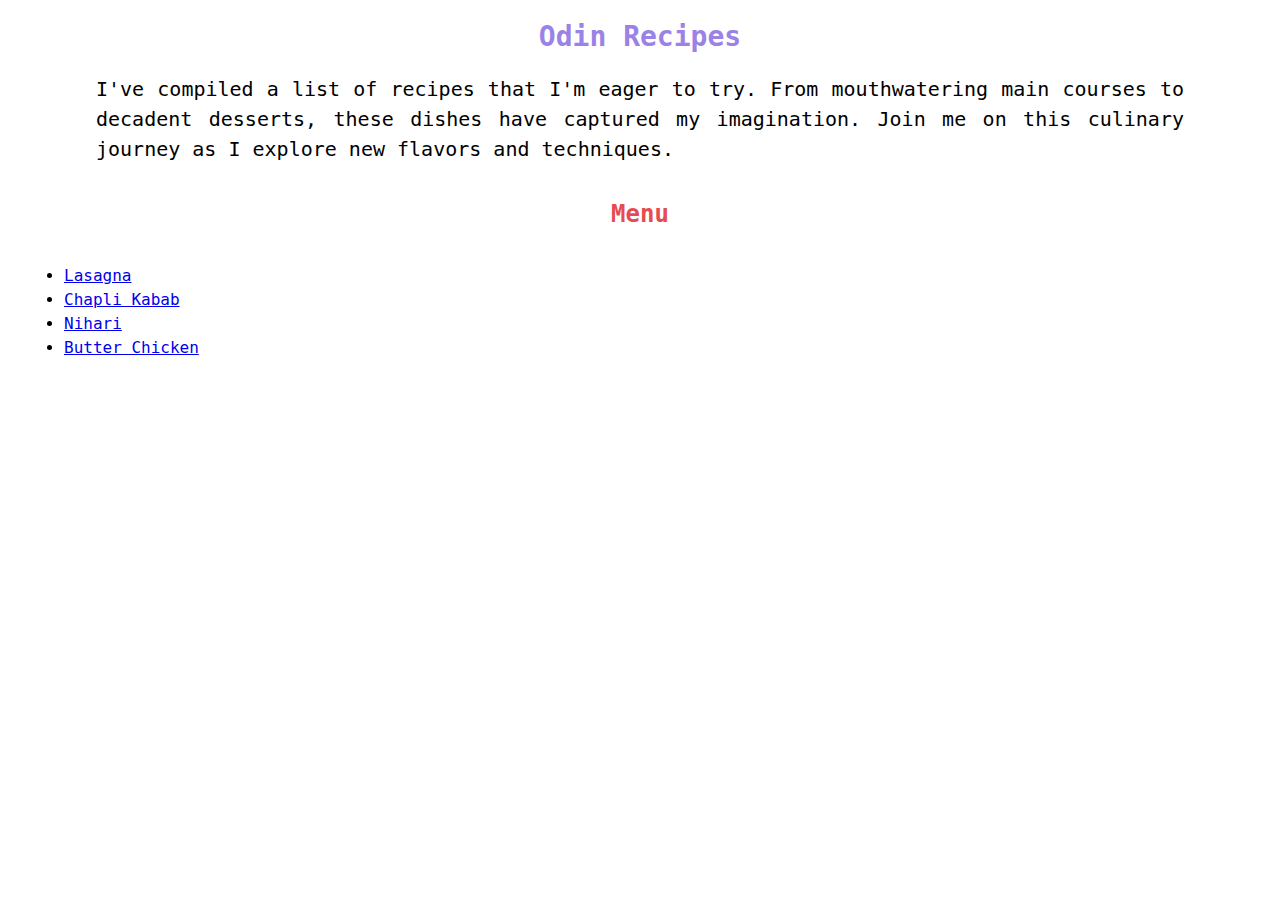
<file: index.html>
<!DOCTYPE html>
<html lang="en">
<head>
    <meta charset="UTF-8">
    <meta name="viewport" content="width=device-width, initial-scale=1.0">
    <title>Odin Recipes</title>
    <link rel="stylesheet" href="./style.css">
</head>
<body>
    <h1 class="first heading">Odin Recipes</h1>
    <p class="first para">
        I've compiled a list of recipes that I'm eager to try. From mouthwatering main courses to decadent desserts, these dishes have captured my imagination. Join me on this culinary journey as I explore new flavors and techniques.
    </p>
    <h3 class="second heading">Menu</h3>
    <ul>
        <li><a href="./recipes/lasagna.html" target="_self" rel="noopener noreferrer">Lasagna</a></li>
        <li><a href="./recipes/chapli-kabab.html" target="_self" rel="noopener noreferrer">Chapli Kabab</a></li>
        <li><a href="./recipes/nihari.html" target="_self" rel="noopener noreferrer">Nihari</a></li>
        <li><a href="./recipes/butter-chicken.html" target="_self" rel="noopener noreferrer">Butter Chicken</a></li>
    </ul>
</body>
</html>
</file>
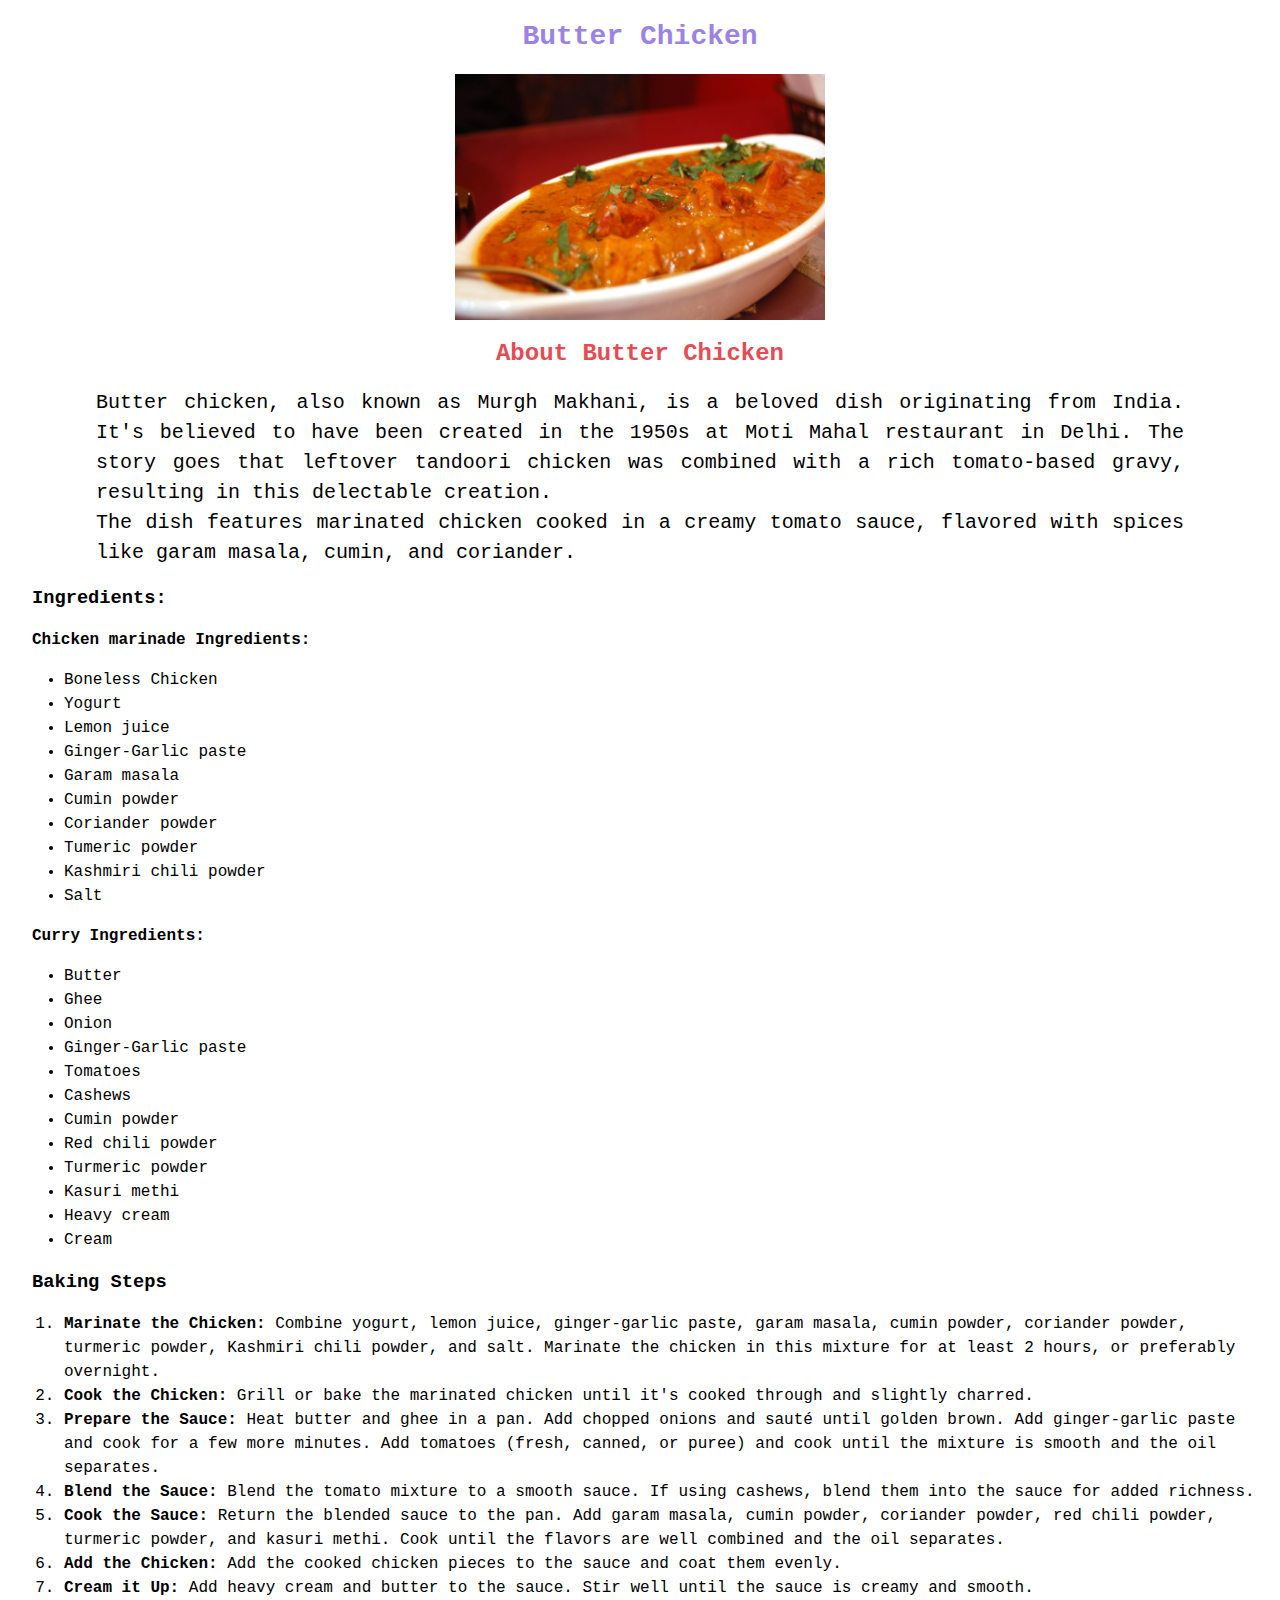
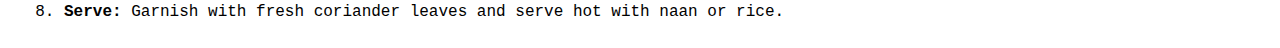
<file: recipes/butter-chicken.html>
<!DOCTYPE html>
<html lang="en">
    <head>
        <meta charset="UTF-8">
        <meta name="viewport" content="width=device-width, initial-scale=1.0">
        <title>Butter Chicken</title>
        <link rel="stylesheet" href="../style.css">
    </head>
    <body>
        <h1 class="first heading">Butter Chicken</h1>
        <img id="picture" src="../images/butter-chicken.jpg" alt="Very Delicious Butter Chicken">
        <h2 class="second heading">About Butter Chicken</h2>
        <p class="first para">
            Butter chicken, also known as Murgh Makhani, is a beloved dish originating from India. It's believed to have been created in the 1950s at Moti Mahal restaurant in Delhi. The story goes that leftover tandoori chicken was combined with a rich tomato-based gravy, resulting in this delectable creation.
        </p>
        <p class="second para">
            The dish features marinated chicken cooked in a creamy tomato sauce, flavored with spices like garam masala, cumin, and coriander.
        </p>
        <h3>Ingredients:</h3>
        <h4>Chicken marinade Ingredients:</h4>
        <ul>
            <li>Boneless Chicken</li>
            <li>Yogurt</li>
            <li>Lemon juice</li>
            <li>Ginger-Garlic paste</li>
            <li>Garam masala</li>
            <li>Cumin powder</li>
            <li>Coriander powder</li>
            <li>Tumeric powder</li>
            <li>Kashmiri chili powder</li>
            <li>Salt</li>
        </ul>
        <h4>Curry Ingredients:</h4>
        <ul>
            <li>Butter</li>
            <li>Ghee</li>
            <li>Onion</li>
            <li>Ginger-Garlic paste</li>
            <li>Tomatoes</li>
            <li>Cashews</li>
            <li>Cumin powder</li>
            <li>Red chili powder</li>
            <li>Turmeric powder</li>
            <li>Kasuri methi</li>
            <li>Heavy cream</li>
            <li>Cream</li>
        </ul>
        <h3>Baking Steps</h3>
        <ol>
            <li><strong>Marinate the Chicken:</strong> Combine yogurt, lemon juice, ginger-garlic paste, garam masala, cumin powder, coriander powder, turmeric powder, Kashmiri chili powder, and salt. Marinate the chicken in this mixture for at least 2 hours, or preferably overnight.</li>
            <li><strong>Cook the Chicken:</strong> Grill or bake the marinated chicken until it's cooked through and slightly charred.</li>
            <li><strong>Prepare the Sauce:</strong> Heat butter and ghee in a pan. Add chopped onions and sauté until golden brown. Add ginger-garlic paste and cook for a few more minutes. Add tomatoes (fresh, canned, or puree) and cook until the mixture is smooth and the oil separates.</li>
            <li><strong>Blend the Sauce:</strong> Blend the tomato mixture to a smooth sauce. If using cashews, blend them into the sauce for added richness.</li>
            <li><strong>Cook the Sauce:</strong> Return the blended sauce to the pan. Add garam masala, cumin powder, coriander powder, red chili powder, turmeric powder, and kasuri methi. Cook until the flavors are well combined and the oil separates.</li>
            <li><strong>Add the Chicken:</strong> Add the cooked chicken pieces to the sauce and coat them evenly.</li>
            <li><strong>Cream it Up:</strong> Add heavy cream and butter to the sauce. Stir well until the sauce is creamy and smooth.</li>
            <li><strong>Serve:</strong> Garnish with fresh coriander leaves and serve hot with naan or rice.</li>
          </ol>
    </body>
</html>
</file>
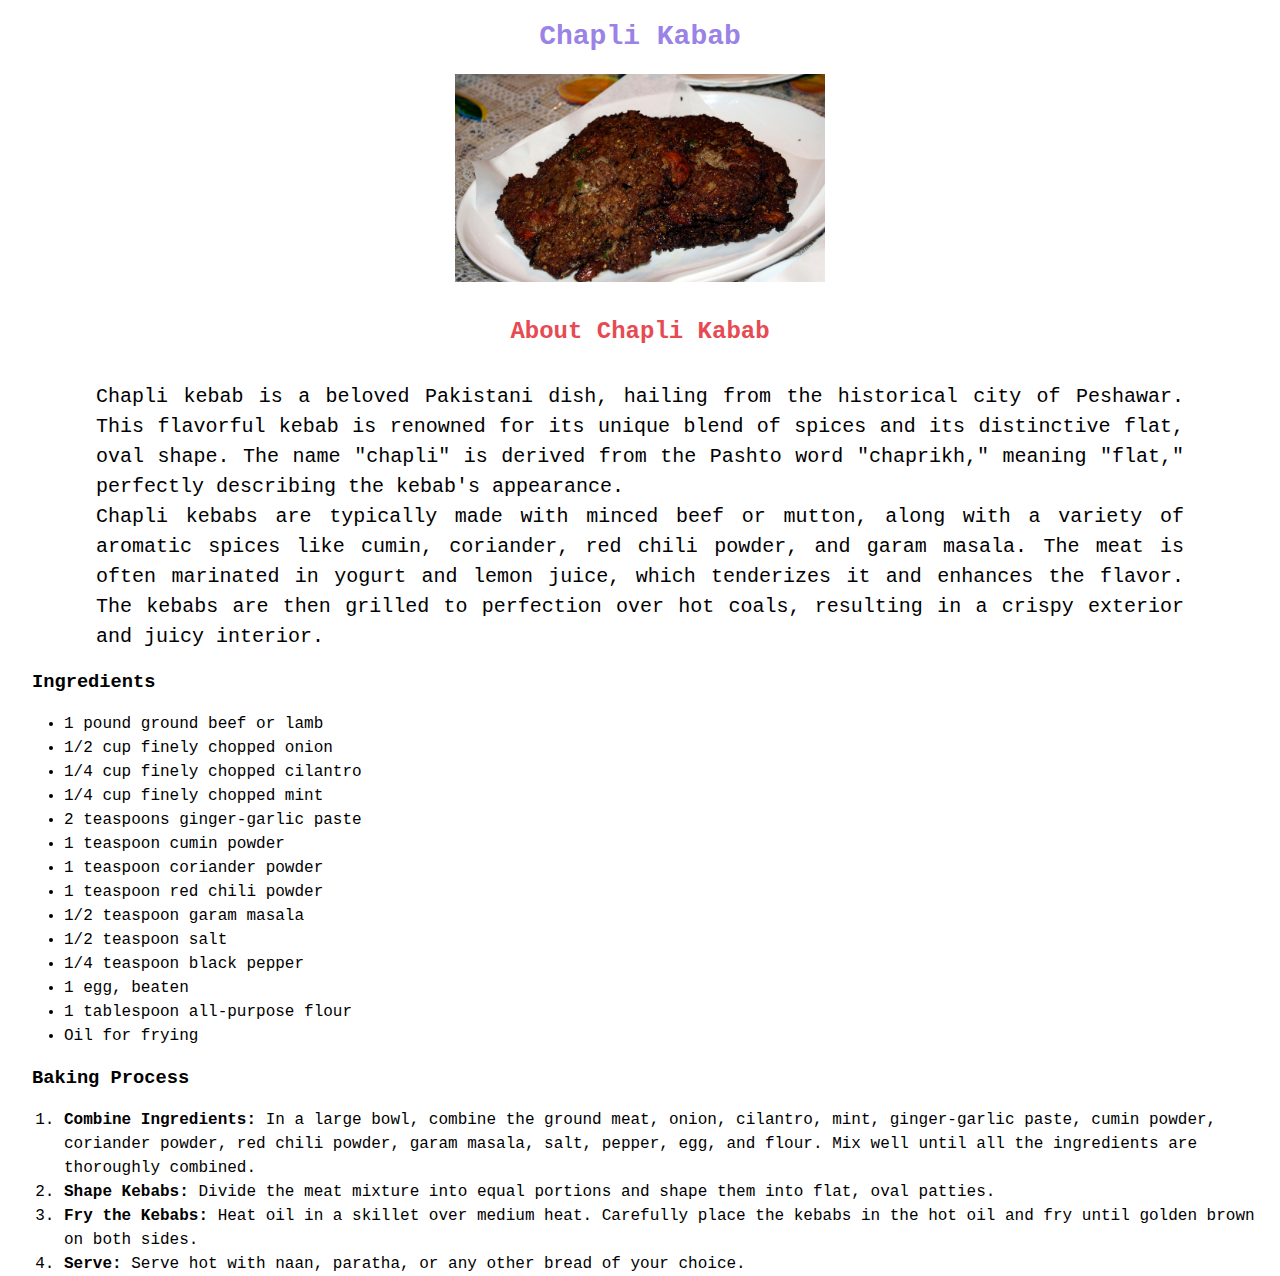
<file: recipes/chapli-kabab.html>
<!DOCTYPE html>
<html lang="en">
<head>
    <meta charset="UTF-8">
    <meta name="viewport" content="width=device-width, initial-scale=1.0">
    <title>Chapli Kabab</title>
    <link rel="stylesheet" href="../style.css">
</head>
<body>
    <h1 class="first heading">Chapli Kabab</h1>
    <img id="picture" src="../images/chapli-kabab.jpg" alt="mouth watering Chapli Kabab">
    <h3 class="second heading">About Chapli Kabab</h3>
    <p class="first para">
        Chapli kebab is a beloved Pakistani dish, hailing from the historical city of Peshawar. This flavorful kebab is renowned for its unique blend of spices and its distinctive flat, oval shape. The name "chapli" is derived from the Pashto word "chaprikh," meaning "flat," perfectly describing the kebab's appearance.
    </p>
    <p class="second para">
        Chapli kebabs are typically made with minced beef or mutton, along with a variety of aromatic spices like cumin, coriander, red chili powder, and garam masala. The meat is often marinated in yogurt and lemon juice, which tenderizes it and enhances the flavor. The kebabs are then grilled to perfection over hot coals, resulting in a crispy exterior and juicy interior.
    </p>
    <h3>Ingredients</h3>
    <ul>
        <li>1 pound ground beef or lamb</li>
        <li>1/2 cup finely chopped onion</li>
        <li>1/4 cup finely chopped cilantro</li>
        <li>1/4 cup finely chopped mint</li>
        <li>2 teaspoons ginger-garlic paste</li>
        <li>1 teaspoon cumin powder</li>
        <li>1 teaspoon coriander powder</li>
        <li>1 teaspoon red chili powder</li>
        <li>1/2 teaspoon garam masala</li>
        <li>1/2 teaspoon salt</li>
        <li>1/4 teaspoon black pepper</li>
        <li>1 egg, beaten</li>
        <li>1 tablespoon all-purpose flour</li>
        <li>Oil for frying</li>
      </ul>
    <h3>Baking Process</h3>
    <ol>
        <li><strong>Combine Ingredients:</strong> In a large bowl, combine the ground meat, onion, cilantro, mint, ginger-garlic paste, cumin powder, coriander powder, red chili powder, garam masala, salt, pepper, egg, and flour. Mix well until all the ingredients are thoroughly combined.</li>
        <li><strong>Shape Kebabs:</strong> Divide the meat mixture into equal portions and shape them into flat, oval patties.</li>
        <li><strong>Fry the Kebabs:</strong> Heat oil in a skillet over medium heat. Carefully place the kebabs in the hot oil and fry until golden brown on both sides.</li>
        <li><strong>Serve:</strong> Serve hot with naan, paratha, or any other bread of your choice.</li>
      </ol>
</body>
</html>
</file>
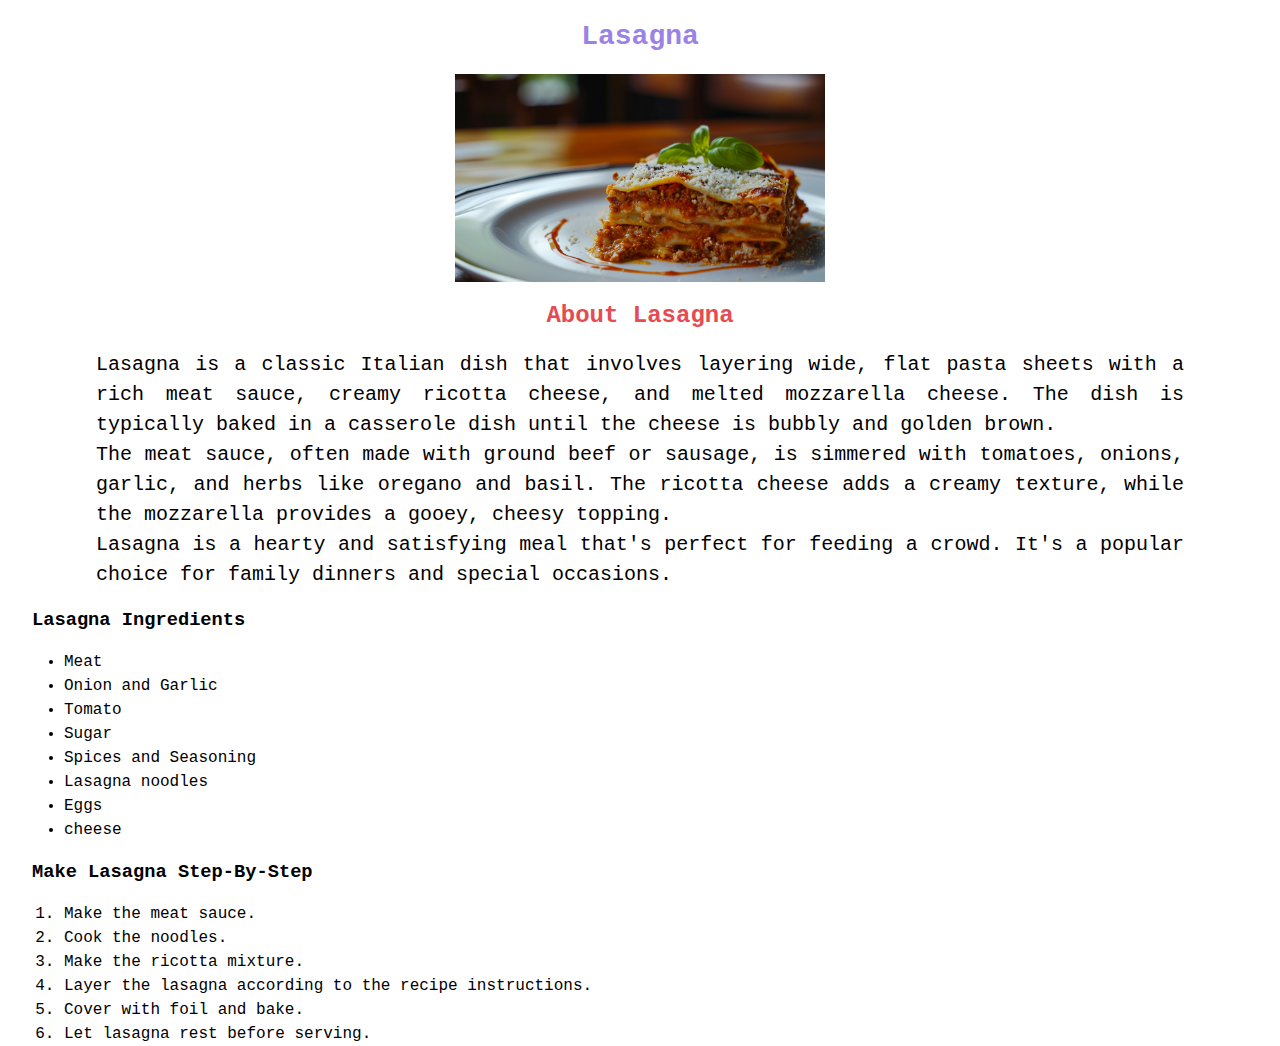
<file: recipes/lasagna.html>
<!DOCTYPE html>
<html lang="en">
<head>
    <meta charset="UTF-8">
    <meta name="viewport" content="width=device-width, initial-scale=1.0">
    <title>Lasagna</title>
    <link rel="stylesheet" href="../style.css">
</head>
<body>
    <h1 class="first heading">Lasagna</h1>
    <img id="picture" src="../images/lasagna.jpg" alt="A very tasty Lasagna">
    <h2 class="second heading">About Lasagna</h2>
    <p class="first para">
        Lasagna is a classic Italian dish that involves layering wide, flat pasta sheets with a rich meat sauce, creamy ricotta cheese, and melted mozzarella cheese. The dish is typically baked in a casserole dish until the cheese is bubbly and golden brown.
    </p>
    <p class="second para">
        The meat sauce, often made with ground beef or sausage, is simmered with tomatoes, onions, garlic, and herbs like oregano and basil. The ricotta cheese adds a creamy texture, while the mozzarella provides a gooey, cheesy topping.
    </p>
    <p class="third para">
        Lasagna is a hearty and satisfying meal that's perfect for feeding a crowd. It's a popular choice for family dinners and special occasions.
    </p>
    <h3>Lasagna Ingredients</h3>
    <ul>
        <li>Meat</li>
        <li>Onion and Garlic</li>
        <li>Tomato</li>
        <li>Sugar</li>
        <li>Spices and Seasoning</li>
        <li>Lasagna noodles</li>
        <li>Eggs</li>
        <li>cheese</li>
    </ul>
    <h3>Make Lasagna Step-By-Step</h3>
    <ol>
        <li>Make the meat sauce.</li>
        <li>Cook the noodles.</li>
        <li>Make the ricotta mixture.</li>
        <li>Layer the lasagna according to the recipe instructions.</li>
        <li>Cover with foil and bake.</li>
        <li>Let lasagna rest before serving.</li>
    </ol>
</body>
</html>
</file>
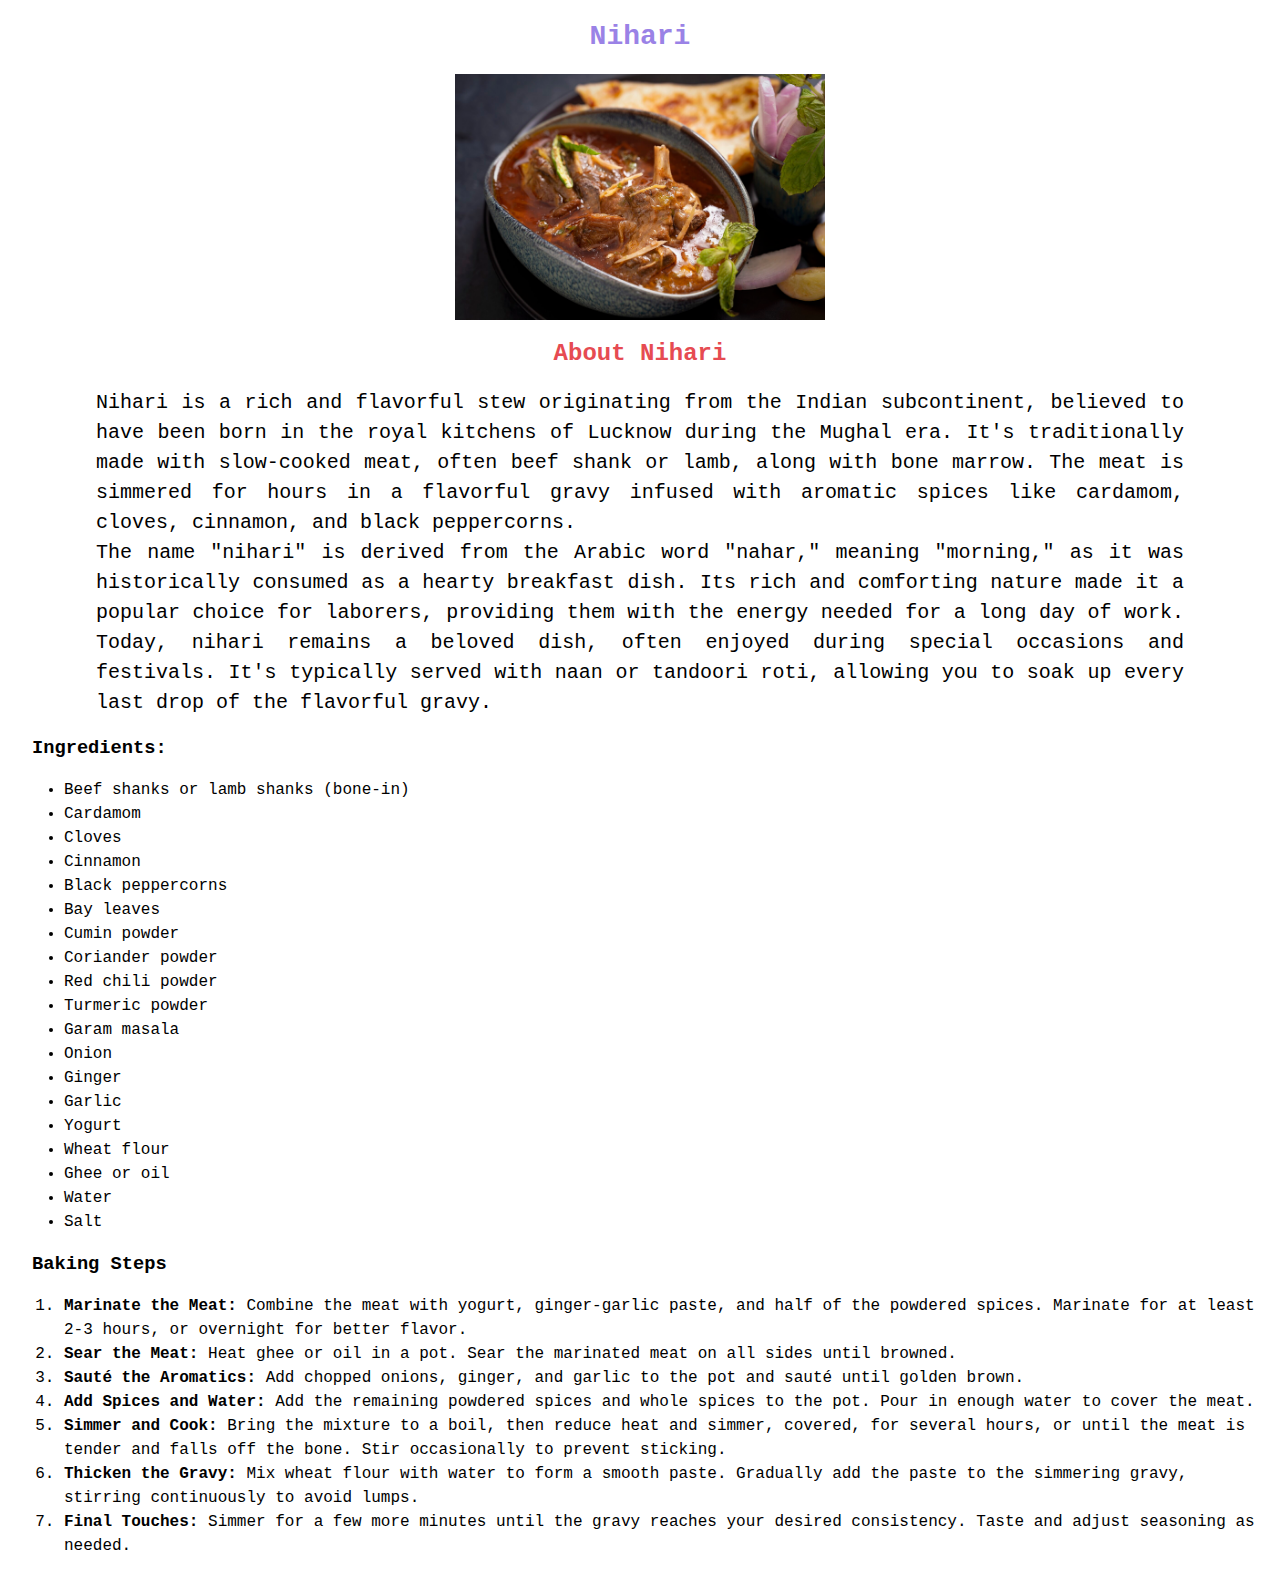
<file: recipes/nihari.html>
<!DOCTYPE html>
<html lang="en">
    <head>
        <meta charset="UTF-8">
        <meta name="viewport" content="width=device-width, initial-scale=1.0">
        <title>Nihari</title>
        <link rel="stylesheet" href="../style.css">
    </head>
    <body>
        <h1 class="first heading">Nihari</h1>
        <img id="picture" src="../images/nihari.jpg" alt="Very Delicious Nihari">
        <h2 class="second heading">About Nihari</h2>
        <p class="first para">
            Nihari is a rich and flavorful stew originating from the Indian subcontinent, believed to have been born in the royal kitchens of Lucknow during the Mughal era. It's traditionally made with slow-cooked meat, often beef shank or lamb, along with bone marrow. The meat is simmered for hours in a flavorful gravy infused with aromatic spices like cardamom, cloves, cinnamon, and black peppercorns.
        </p>
        <p class="second para">
            The name "nihari" is derived from the Arabic word "nahar," meaning "morning," as it was historically consumed as a hearty breakfast dish. Its rich and comforting nature made it a popular choice for laborers, providing them with the energy needed for a long day of work. Today, nihari remains a beloved dish, often enjoyed during special occasions and festivals. It's typically served with naan or tandoori roti, allowing you to soak up every last drop of the flavorful gravy.
        </p>
        <h3>Ingredients:</h3>
        <ul>
            <li>Beef shanks or lamb shanks (bone-in)</li>
            <li>Cardamom</li>
            <li>Cloves</li>
            <li>Cinnamon</li>
            <li>Black peppercorns</li>
            <li>Bay leaves</li>
            <li>Cumin powder</li>
            <li>Coriander powder</li>
            <li>Red chili powder</li>
            <li>Turmeric powder</li>
            <li>Garam masala</li>
            <li>Onion</li>
            <li>Ginger</li>
            <li>Garlic</li>
            <li>Yogurt</li>
            <li>Wheat flour</li>
            <li>Ghee or oil</li>
            <li>Water</li>
            <li>Salt</li>
          </ul>
        <h3>Baking Steps</h3>
        <ol>
            <li><strong>Marinate the Meat:</strong> Combine the meat with yogurt, ginger-garlic paste, and half of the powdered spices. Marinate for at least 2-3 hours, or overnight for better flavor.</li>
            <li><strong>Sear the Meat:</strong> Heat ghee or oil in a pot. Sear the marinated meat on all sides until browned.</li>
            <li><strong>Sauté the Aromatics:</strong> Add chopped onions, ginger, and garlic to the pot and sauté until golden brown.</li>
            <li><strong>Add Spices and Water:</strong> Add the remaining powdered spices and whole spices to the pot. Pour in enough water to cover the meat.</li>
            <li><strong>Simmer and Cook:</strong> Bring the mixture to a boil, then reduce heat and simmer, covered, for several hours, or until the meat is tender and falls off the bone. Stir occasionally to prevent sticking.</li>
            <li><strong>Thicken the Gravy:</strong> Mix wheat flour with water to form a smooth paste. Gradually add the paste to the simmering gravy, stirring continuously to avoid lumps.</li>
            <li><strong>Final Touches:</strong> Simmer for a few more minutes until the gravy reaches your desired consistency. Taste and adjust seasoning as needed.</li>
          </ol>
    </body>
</html>
</file>
<file: style.css>
/*
Josh's Custom CSS Reset
https://www.joshwcomeau.com/css/custom-css-reset/
*/

*, *::before, *::after {
    box-sizing: border-box;
}

* {
    margin: 0;
}

body {
    line-height: 1.5;
    -webkit-font-smoothing: antialiased;
}

img, picture, video, canvas, svg {
    display: block;
    max-width: 100%;
}

input, button, textarea, select {
    font: inherit;
}

p, h1, h2, h3, h4, h5, h6 {
    overflow-wrap: break-word;
}

p {
    text-wrap: pretty;
}
h1, h2, h3, h4, h5, h6 {
    text-wrap: balance;
}
  
#root, #__next {
    isolation: isolate;
}

html {
    font-family: monospace, system-ui, -apple-system, BlinkMacSystemFont, 'Segoe UI', Roboto, Oxygen, Ubuntu, Cantarell, 'Open Sans', 'Helvetica Neue', sans-serif;
}

.first.heading, .second.heading {
    text-align: center;
    padding: 16px;
}

h3, h4 {
    margin: 16px 32px;
}

ul, ol {
    margin: auto 24px;
}

.first.heading {
    font-size: 28px;
    color: rgb(154, 130, 230);
}

.second.heading {
    font-size: 24px;
    color: rgb(230, 75, 82);
}

#picture {
    display: block;
    margin: auto;
    height: auto;
    width: 370px;
}

.first.para,
.second.para,
.third.para {
    text-align: justify;
    font-size: 20px;
    color: black;
    margin: auto 96px;
}
</file>
